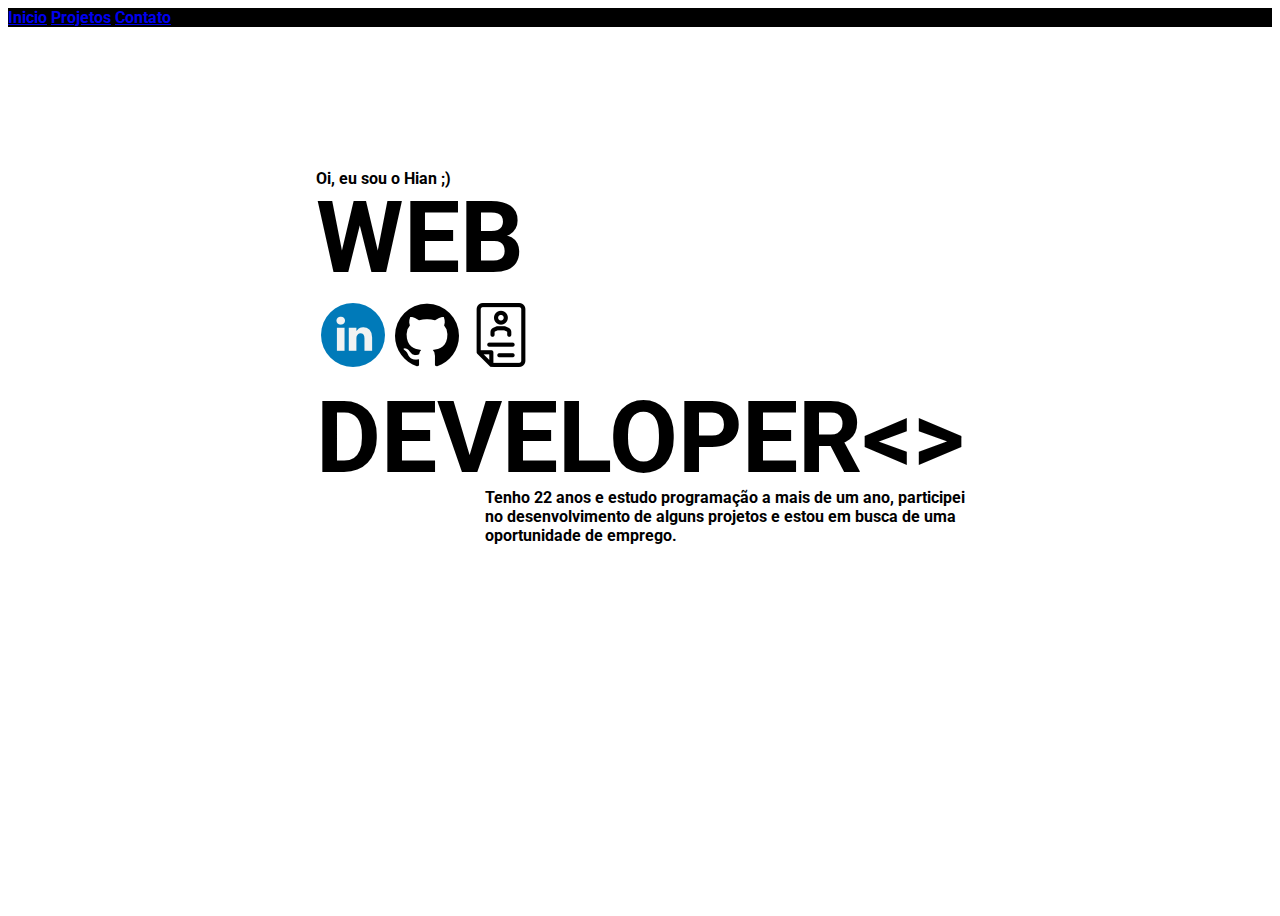
<file: index.html>
<!DOCTYPE html>
<html lang="pt-br">
<head>
    <meta charset="UTF-8">
    <meta name="viewport" content="width=device-width, initial-scale=1.0">
    <link rel="stylesheet" href="assets/css/style.css">
    <link rel="stylesheet" href="assets/css/animacao.css">
    <link href="https://cdn.jsdelivr.net/npm/bootstrap@5.2.3/dist/css/bootstrap.min.css" rel="stylesheet" integrity="sha384-rbsA2VBKQhggwzxH7pPCaAqO46MgnOM80zW1RWuH61DGLwZJEdK2Kadq2F9CUG65" crossorigin="anonymous">
    <link rel="preconnect" href="https://fonts.googleapis.com">
    <link rel="preconnect" href="https://fonts.gstatic.com" crossorigin>
    <link href="https://fonts.googleapis.com/css2?family=Roboto:ital,wght@0,100;0,300;0,400;0,500;0,700;0,900;1,100;1,300;1,400;1,500;1,700;1,900&display=swap" rel="stylesheet">
    <title>Meu Portifólio</title>
</head>
<body>

    <div class="hero">
        <div>
            <div>
                <nav class="nav justify-content-center">
                    <a class="nav-link" href="#">Inicio</a>
                    <a class="nav-link" href="projetos.html">Projetos</a>
                    <a class="nav-link" href="contato.html">Contato</a>
                </nav>
            </div>
        
            <div class="ini">
                <p><span class="apre">Oi, eu sou o Hian ;)</span><br>
                <span class="cargo">
                    WEB
                    <span class="image-container">
                        <a href="https://www.linkedin.com/in/hian-claudio-07aa27182"><img src="assets/img/linkedin.png" alt="icone do linkedin" class="rounded float-end"></a>
                        <a href="https://github.com/W3SK3RRX"><img src="assets/img/github.png" alt="icone do github" class="rounded float-end"></a>
                        <a href="assets/curriculo/Currículo Hian Claudio.pdf" download="Currículo Hian Claudio.pdf"><img src="assets/img/curriculo-e-cv.png" alt="icone do curriculo" class="rounded float-end"></a>
                    </span>
                    DEVELOPER<><br>
                </span>
                <span class="texto-container">
                    <span class="texto">
                        Tenho 22 anos e estudo programação a mais de um ano, participei<br> 
                        no desenvolvimento de alguns projetos e estou em busca de uma<br>
                        oportunidade de emprego.</span>
                </span>
                </p>
            </div>
        </div>
        <div class="cube"></div>
        <div class="cube"></div>
        <div class="cube"></div>
        <div class="cube"></div>
        <div class="cube"></div>
        <div class="cube"></div>
    </div>
    <script src="https://cdn.jsdelivr.net/npm/bootstrap@5.2.3/dist/js/bootstrap.bundle.min.js" integrity="sha384-kenU1KFdBIe4zVF0s0G1M5b4hcpxyD9F7jL+jjXkk+Q2h455rYXK/7HAuoJl+0I4" crossorigin="anonymous"></script>
</body>
</html>
</file>
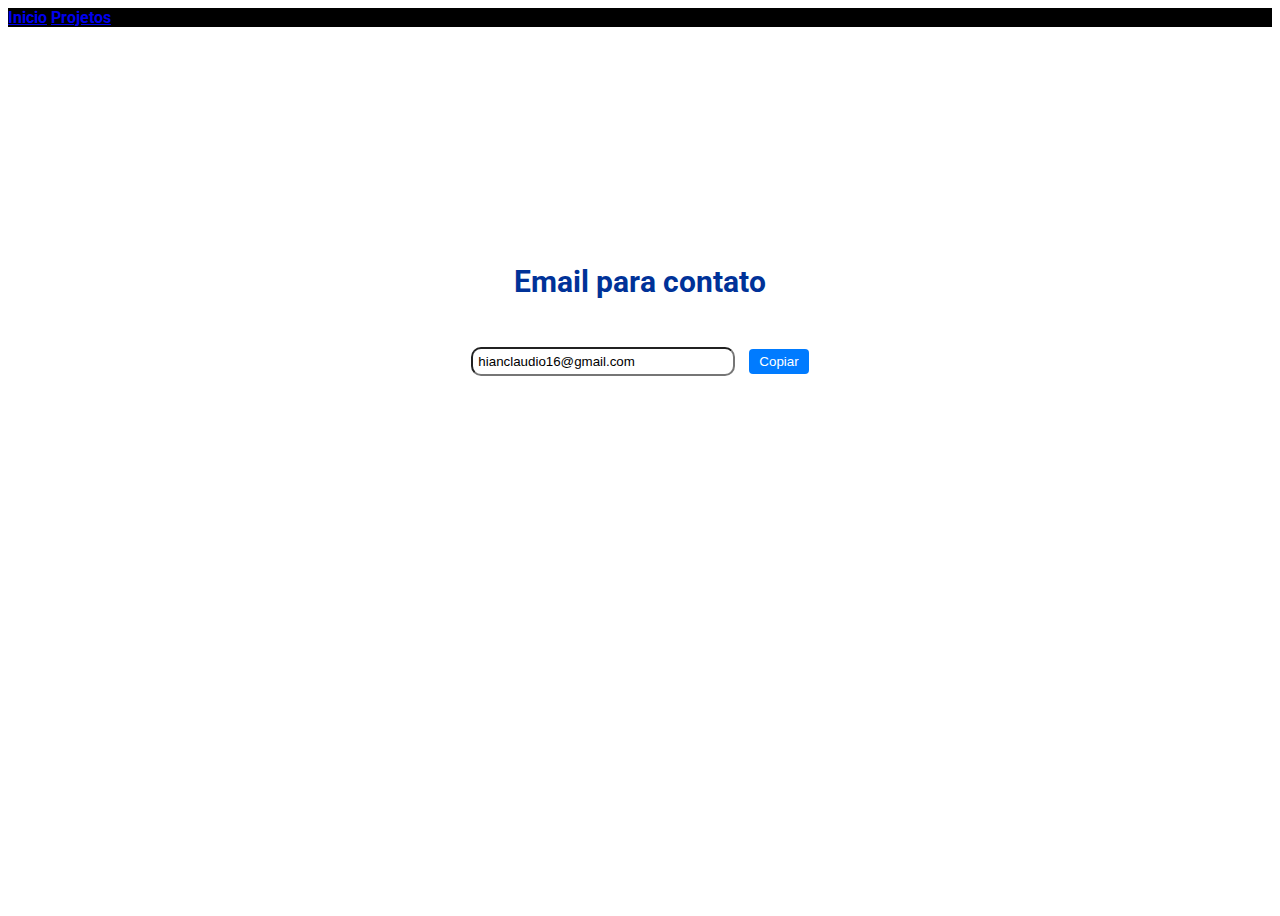
<file: contato.html>
<!DOCTYPE html>
<html lang="pt-br">
<head>
    <meta charset="UTF-8">
    <meta name="viewport" content="width=device-width, initial-scale=1.0">
    <link rel="stylesheet" href="assets/css/style.css">
    <link rel="stylesheet" href="assets/css/animacao.css">
    <link href="https://cdn.jsdelivr.net/npm/bootstrap@5.2.3/dist/css/bootstrap.min.css" rel="stylesheet" integrity="sha384-rbsA2VBKQhggwzxH7pPCaAqO46MgnOM80zW1RWuH61DGLwZJEdK2Kadq2F9CUG65" crossorigin="anonymous">
    <link rel="preconnect" href="https://fonts.googleapis.com">
    <link rel="preconnect" href="https://fonts.gstatic.com" crossorigin>
    <link href="https://fonts.googleapis.com/css2?family=Roboto:ital,wght@0,100;0,300;0,400;0,500;0,700;0,900;1,100;1,300;1,400;1,500;1,700;1,900&display=swap" rel="stylesheet">
    <title>Contato</title>
</head>
<body>

    <div class="hero">
        <div>
            <nav class="nav justify-content-center">
                <a class="nav-link" href="index.html">Inicio</a>
                <a class="nav-link" href="projetos.html">Projetos</a>
            </nav>
        </div> 
        <div class="">
            <div class="contato">
                <h5>Email para contato</h5>
                <div class="">
                    <input class="copy-input" type="text" value="hianclaudio16@gmail.com">
                    <button class="copy-button">Copiar</button>
                </div>
            </div>
        </div>
        <div class="cube"></div>
        <div class="cube"></div>
        <div class="cube"></div>
        <div class="cube"></div>
        <div class="cube"></div>
        <div class="cube"></div>
    </div>


    <script src="https://cdn.jsdelivr.net/npm/bootstrap@5.2.3/dist/js/bootstrap.bundle.min.js" integrity="sha384-kenU1KFdBIe4zVF0s0G1M5b4hcpxyD9F7jL+jjXkk+Q2h455rYXK/7HAuoJl+0I4" crossorigin="anonymous"></script>
    <script src="assets/js/js.js"></script>
</body>
</html>
</file>
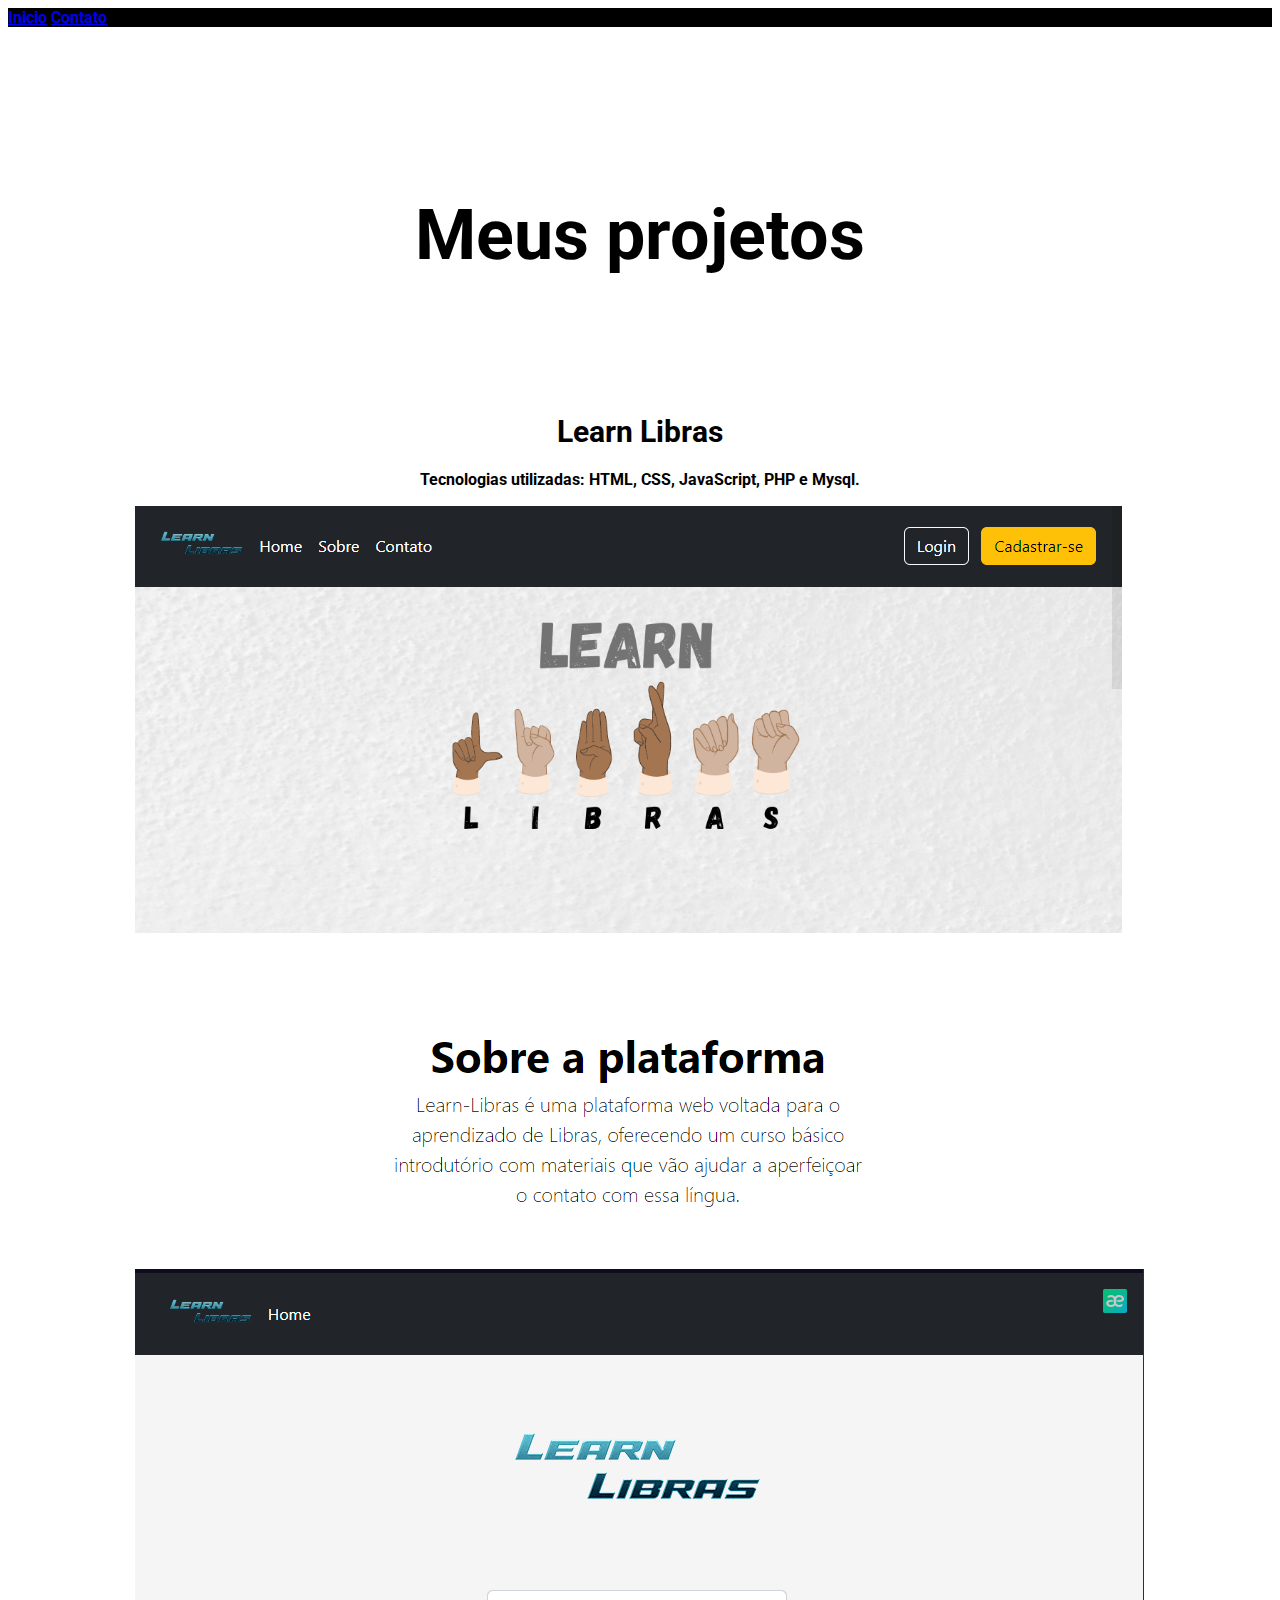
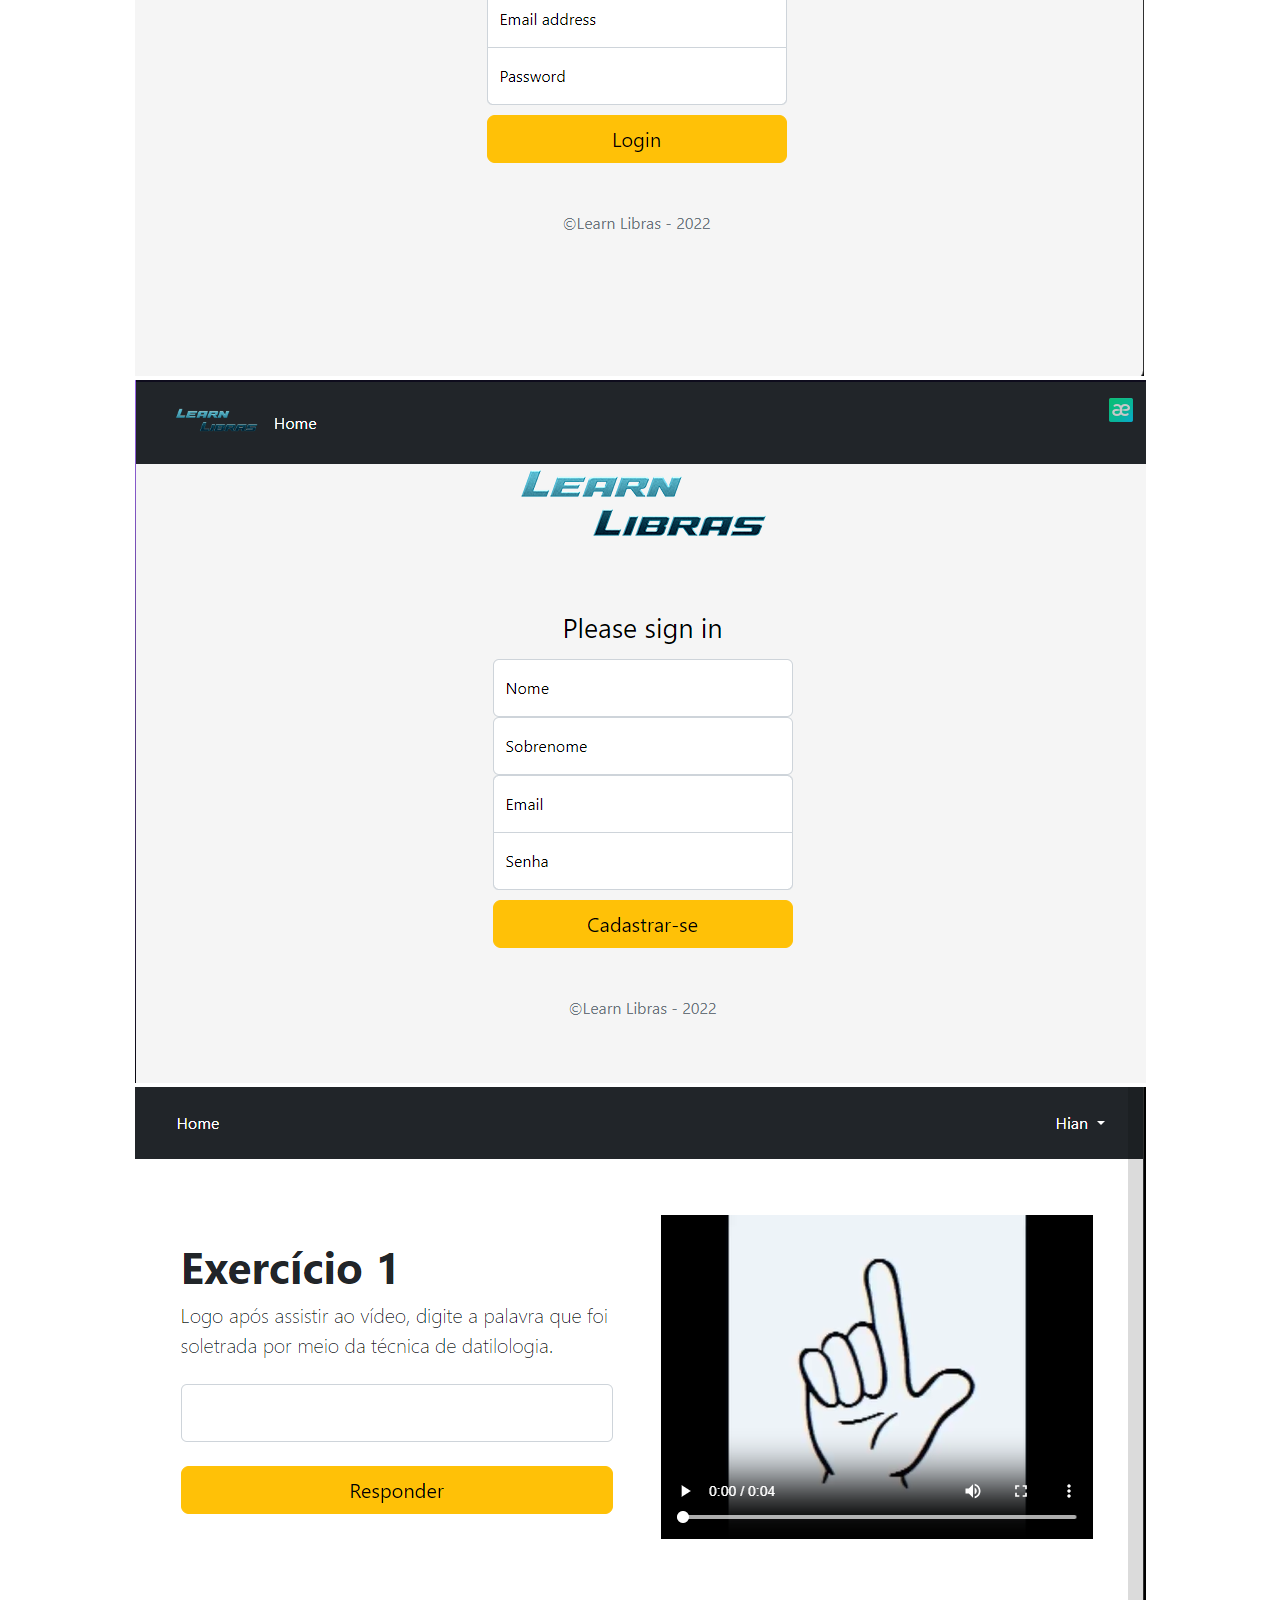
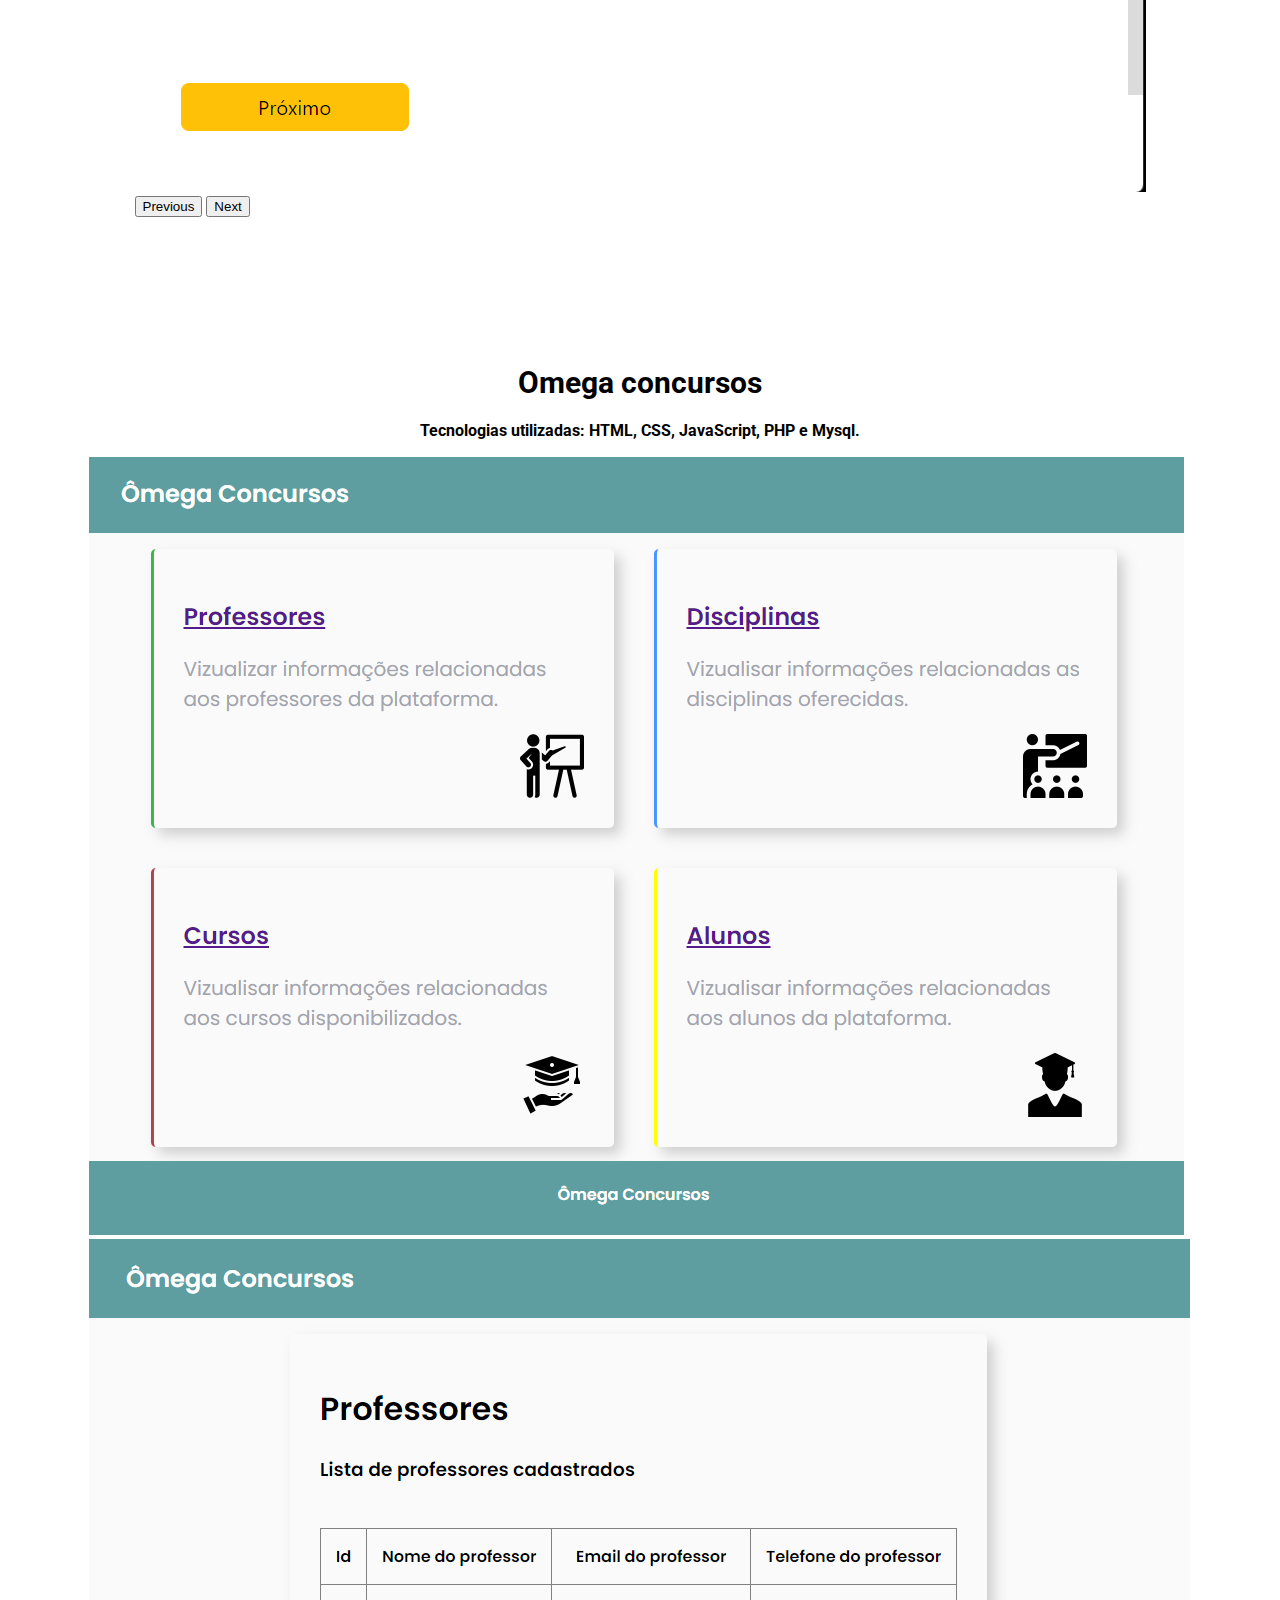
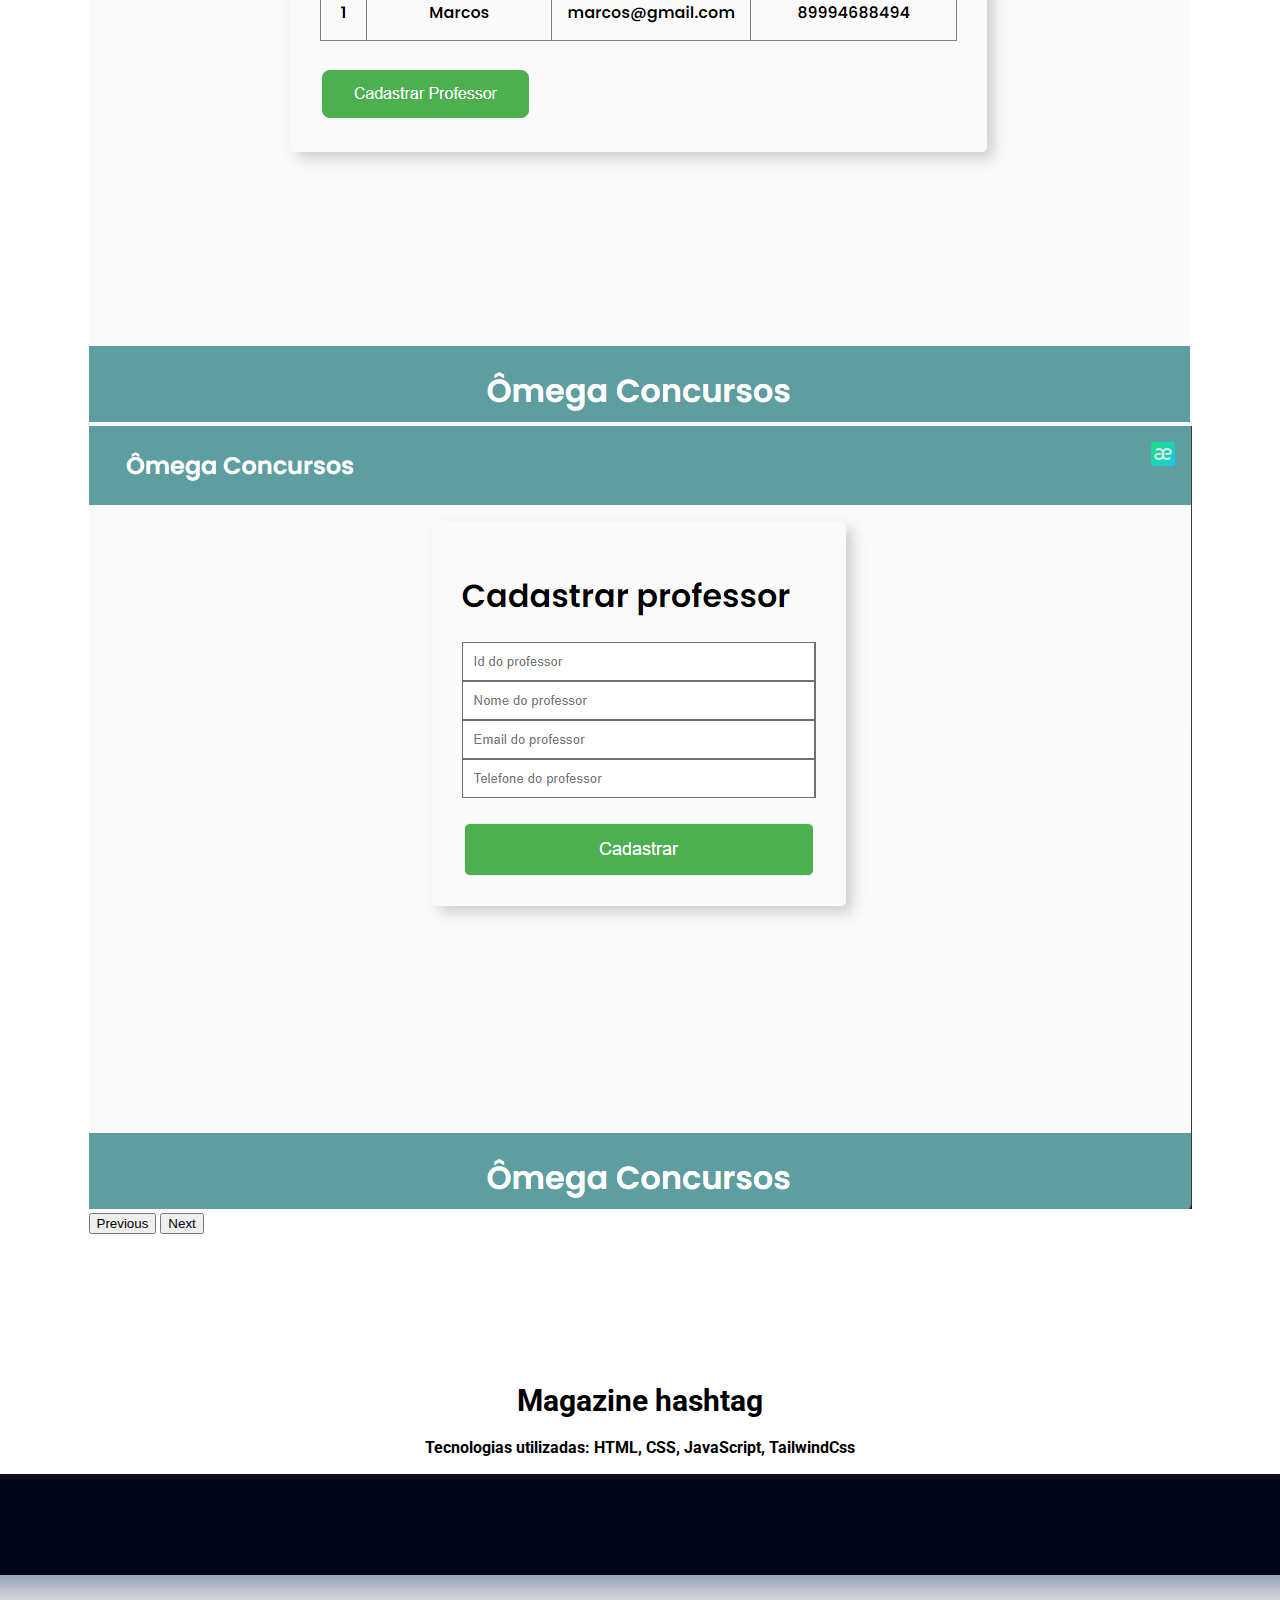
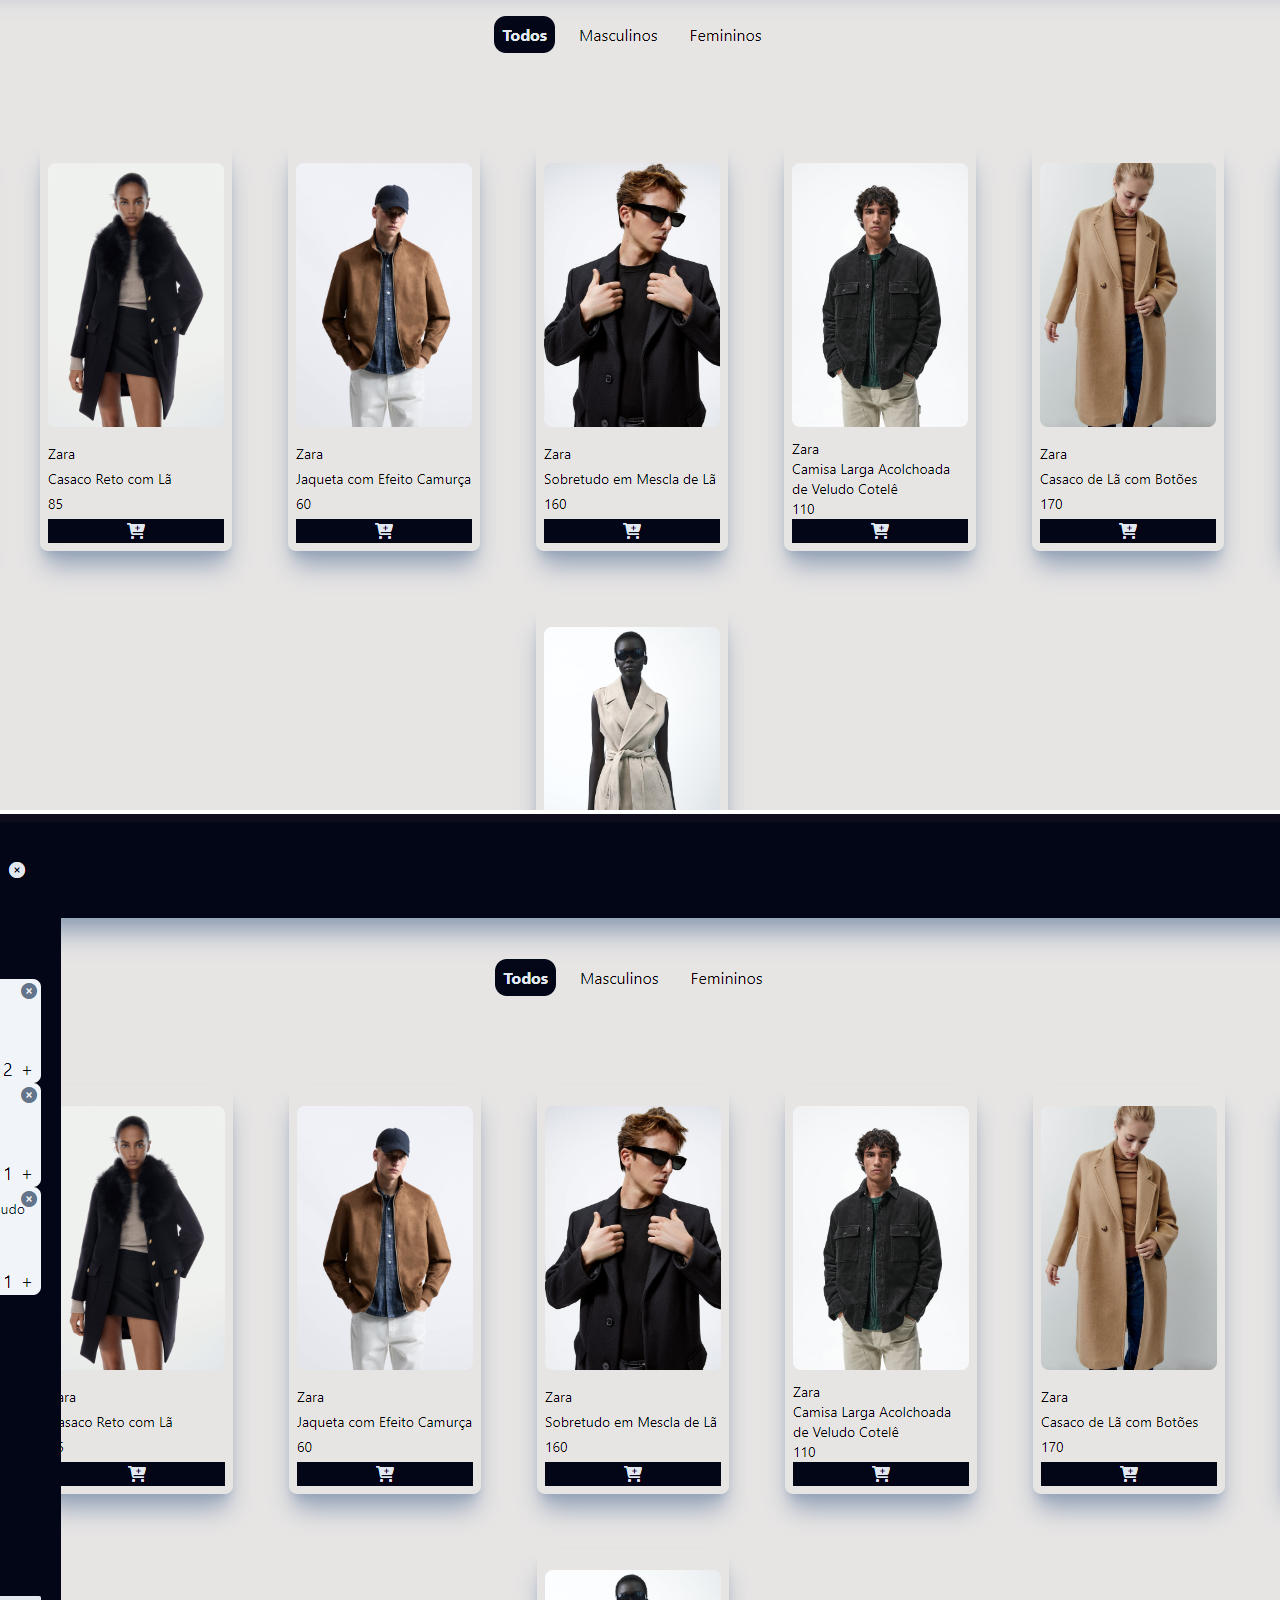
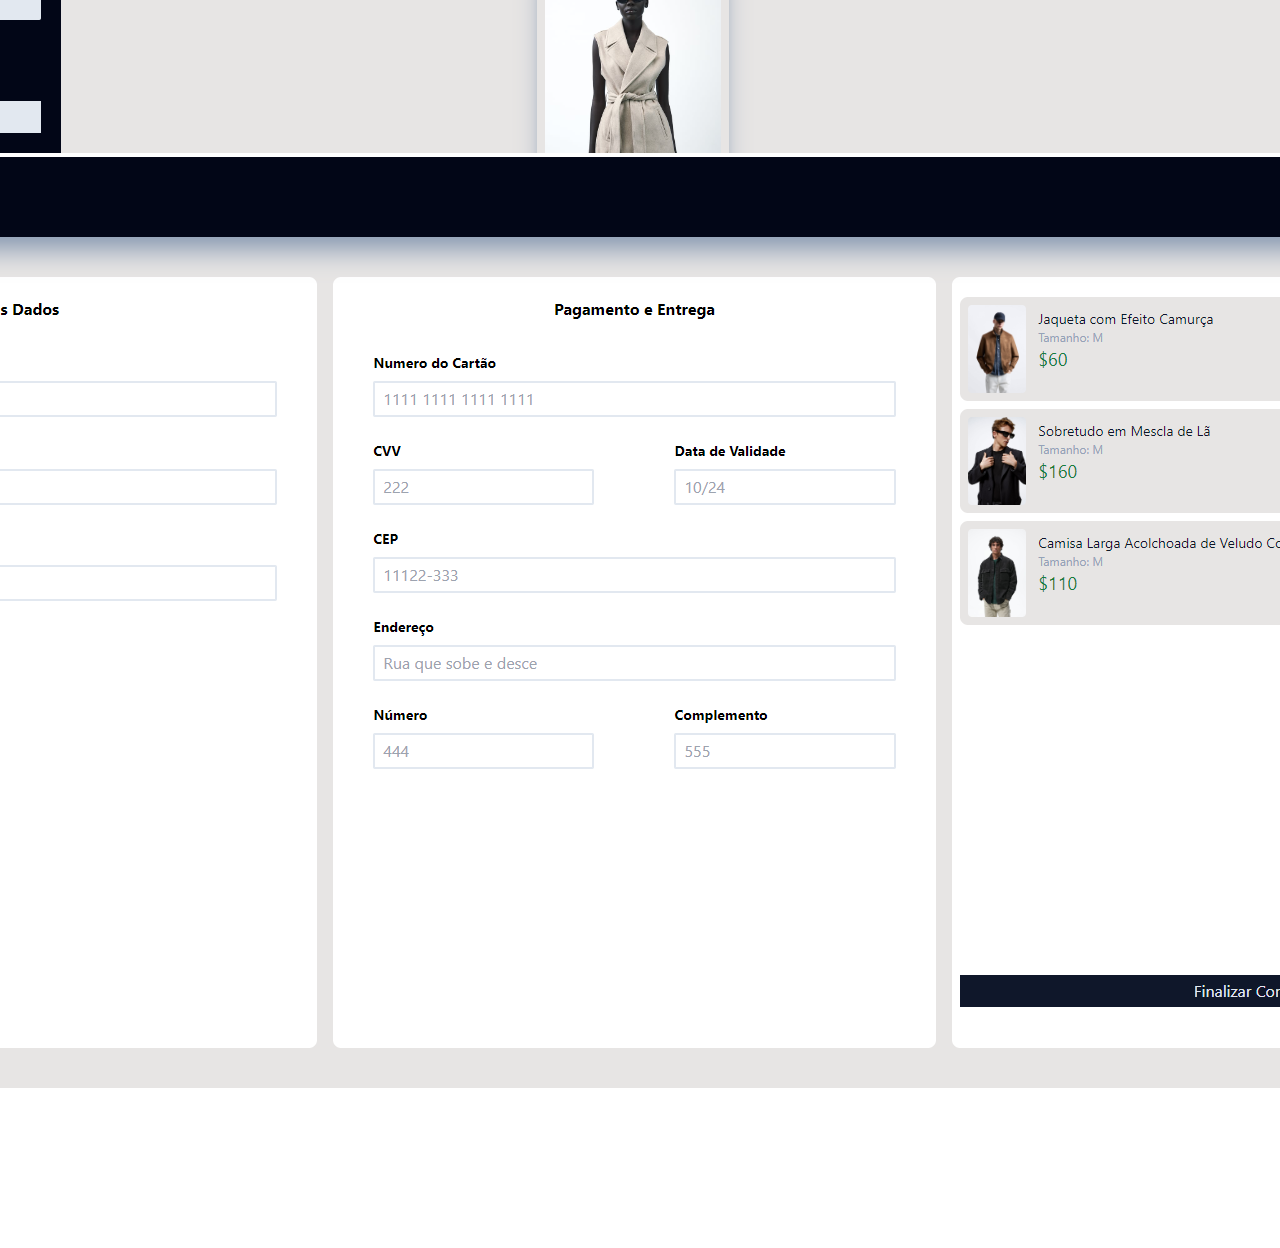
<file: projetos.html>
<!DOCTYPE html>
<html lang="pt-br">
<head>
    <meta charset="UTF-8">
    <meta name="viewport" content="width=device-width, initial-scale=1.0">
    <link rel="stylesheet" href="assets/css/style.css">
    <link rel="stylesheet" href="assets/css/animacao.css">
    <link href="https://cdn.jsdelivr.net/npm/bootstrap@5.2.3/dist/css/bootstrap.min.css" rel="stylesheet" integrity="sha384-rbsA2VBKQhggwzxH7pPCaAqO46MgnOM80zW1RWuH61DGLwZJEdK2Kadq2F9CUG65" crossorigin="anonymous">
    <link rel="preconnect" href="https://fonts.googleapis.com">
    <link rel="preconnect" href="https://fonts.gstatic.com" crossorigin>
    <link href="https://fonts.googleapis.com/css2?family=Roboto:ital,wght@0,100;0,300;0,400;0,500;0,700;0,900;1,100;1,300;1,400;1,500;1,700;1,900&display=swap" rel="stylesheet">
    <title>Projetos</title>
</head>
<body>
  
    <div>
        <nav class="nav justify-content-center">
            <a class="nav-link" href="index.html">Inicio</a>
            <a class="nav-link" href="contato.html">Contato</a>
        </nav>
    </div>

    <div class="ini">
      <h1 class="projetos">Meus projetos</h1><br>
    </div>
    <div>
        <h2 class="tituloProjeto">Learn Libras</h2>
        <p class="descricao">Tecnologias utilizadas: HTML, CSS, JavaScript, PHP e Mysql.</p>
        <div class="container-projetos">
            <div id="carouselExampleAutoplaying" class="carousel slide">
                <div class="carousel-inner">
                  <div class="carousel-item active">
                    <img src="assets/img/ll/ll1.png" class="d-block w-20" alt="...">
                  </div>
                  <div class="carousel-item">
                    <img src="assets/img/ll/ll2.png" class="d-block w-20" alt="...">
                  </div>
                  <div class="carousel-item">
                    <img src="assets/img/ll/ll3.png" class="d-block w-20" alt="...">
                  </div>
                  <div class="carousel-item">
                    <img src="assets/img/ll/ll4.png" class="d-block w-20" alt="...">
                  </div>
                </div>
                <button class="carousel-control-prev" type="button" data-bs-target="#carouselExampleAutoplaying" data-bs-slide="prev">
                  <span class="carousel-control-prev-icon" aria-hidden="true"></span>
                  <span class="visually-hidden">Previous</span>
                </button>
                <button class="carousel-control-next" type="button" data-bs-target="#carouselExampleAutoplaying" data-bs-slide="next">
                  <span class="carousel-control-next-icon" aria-hidden="true"></span>
                  <span class="visually-hidden">Next</span>
                </button>
              </div>
        </div>
    </div>

    <div>
      <h2 class="tituloProjeto">Omega concursos</h2>
      <p class="descricao">Tecnologias utilizadas: HTML, CSS, JavaScript, PHP e Mysql.</p>
      <div class="container-projetos">
          <div id="carouselExampleAutoplaying2" class="carousel slide">
              <div class="carousel-inner">
                <div class="carousel-item active">
                  <img src="assets/img/oc/oc1.png" class="d-block w-20" alt="...">
                </div>
                <div class="carousel-item">
                  <img src="assets/img/oc/oc2.png" class="d-block w-20" alt="...">
                </div>
                <div class="carousel-item">
                  <img src="assets/img/oc/oc3.png" class="d-block w-20" alt="...">
                </div>
              </div>
              <button class="carousel-control-prev" type="button" data-bs-target="#carouselExampleAutoplaying2" data-bs-slide="prev">
                <span class="carousel-control-prev-icon" aria-hidden="true"></span>
                <span class="visually-hidden">Previous</span>
              </button>
              <button class="carousel-control-next" type="button" data-bs-target="#carouselExampleAutoplaying2" data-bs-slide="next">
                <span class="carousel-control-next-icon" aria-hidden="true"></span>
                <span class="visually-hidden">Next</span>
              </button>
            </div>
      </div>

      <div>
        <h2 class="tituloProjeto">Magazine hashtag</h2>
        <p class="descricao">Tecnologias utilizadas: HTML, CSS, JavaScript, TailwindCss</p>
        <div class="container-projetos">
            <div id="carouselExampleAutoplaying3" class="carousel slide">
                <div class="carousel-inner">
                  <div class="carousel-item active">
                    <img src="assets/img/mh/mh1.png" class="d-block w-20" alt="...">
                  </div>
                  <div class="carousel-item">
                    <img src="assets/img/mh/mh2.png" class="d-block w-20" alt="...">
                  </div>
                  <div class="carousel-item">
                    <img src="assets/img/mh/mh3.png" class="d-block w-20" alt="...">
                  </div>
                </div>
                <button class="carousel-control-prev" type="button" data-bs-target="#carouselExampleAutoplaying3" data-bs-slide="prev">
                  <span class="carousel-control-prev-icon" aria-hidden="true"></span>
                  <span class="visually-hidden">Previous</span>
                </button>
                <button class="carousel-control-next" type="button" data-bs-target="#carouselExampleAutoplaying3" data-bs-slide="next">
                  <span class="carousel-control-next-icon" aria-hidden="true"></span>
                  <span class="visually-hidden">Next</span>
                </button>
              </div>
        </div>
  </div>
    
    
    <script src="https://cdn.jsdelivr.net/npm/bootstrap@5.2.3/dist/js/bootstrap.bundle.min.js" integrity="sha384-kenU1KFdBIe4zVF0s0G1M5b4hcpxyD9F7jL+jjXkk+Q2h455rYXK/7HAuoJl+0I4" crossorigin="anonymous"></script>
</body>
</html>
</file>
<file: assets/css/style.css>
nav{
   background-color: #000000;
   font-family: 'Roboto', sans-serif;
   font-weight: bold;
   
}

.ini{
   
   display: flex;
   justify-content: center;
   align-items: center;
   padding-top: 10%;
   margin-bottom: 100px;
}

.apre{
   font-family: 'Roboto', sans-serif;
   font-weight: bold;
}

.image-container {
   height:auto;
   width: 10%;
   display: flex;
   justify-content: space-between;
 }
 
 .image-container img {
   margin: 5px;
 }

.cargo{
   font-size:100px;
   font-weight: bolder;
   line-height: 1;
   font-family: 'Roboto', sans-serif;
}
.texto-container {
   display: flex;
   justify-content: flex-end; /* Alinha o conteúdo à direita */
}
.texto{
   font-family: 'Roboto', sans-serif;
   font-weight: bold;
   justify-content:end;
}

.projetos{
   font-size:70px;
   font-weight: bolder;
   line-height: 1;
   font-family: 'Roboto', sans-serif;
}

.tituloProjeto{
   font-size:30px;
   font-weight: bolder;
   line-height: 1;
   font-family: 'Roboto', sans-serif;
   display: flex;
   justify-content: center;
}

.descricao{
   font-weight: bolder;
   line-height: 1;
   font-family: 'Roboto', sans-serif;
   display: flex;
   justify-content: center;
}

.container-projetos{
   display: flex;
   justify-content: center;
   align-items: center;
   padding: 10%;
   padding-top: 2px;
}

.carousel-control-prev-icon,
.carousel-control-next-icon {
    background-color:black;
    color:#000000;
}

.caroussel-inner img{
   max-width: 40%;
   height: auto;
}

.contato{
   padding-top: 15%;
   display: flex;
   justify-content:center;
   align-items: center;
   flex-direction: column;
   margin-bottom: 100px;
}
.contato h5{
   color: #003298;
   font-size:30px;
   font-weight: bolder;
   line-height: 1;
   font-family: 'Roboto', sans-serif;
}

.contato input{
   justify-content: center;
   width: 250px;
   height: auto;
   border-radius: 10px;
}

.copy-container {
   display: flex;
   align-items: center;
}
.copy-input {
   
   padding: 5px;
   width: 200px;
}
.copy-button {
   margin-left: 10px;
   cursor: pointer;
   padding: 5px 10px;
   background-color: #007bff;
   color: #fff;
   border: none;
   border-radius: 4px;
}


/*.p{
   margin-top: 300px;
   display: flex;
   justify-content: center;
   align-items: center;
   padding-top: 10%;
}
*/
</file>
<file: assets/css/animacao.css>
@import url("https://fonts.googleapis.com/css?family=Montserrat:700");
.hero {
  background-color: #ffffff;
  position: relative;
  height: 100vh;
  overflow: hidden;
  font-family: 'Roboto', sans-serif;
}

.hero__title {
  color: #fff;
  position: absolute;
  top: 50%;
  left: 50%;
  transform: translate(-50%, -50%);
  font-size: 50px;
  z-index: 1;
}

.cube {
  position: absolute;
  top: 80vh;
  left: 45vw;
  width: 10px;
  height: 10px;
  border: solid 1px #003298;
  transform-origin: top left;
  transform: scale(0) rotate(0deg) translate(-50%, -50%);
  -webkit-animation: cube 12s ease-in forwards infinite;
          animation: cube 12s ease-in forwards infinite;
}
.cube:nth-child(2n) {
  border-color: #0051f4;
}
.cube:nth-child(2) {
  -webkit-animation-delay: 2s;
          animation-delay: 2s;
  left: 25vw;
  top: 40vh;
}
.cube:nth-child(3) {
  -webkit-animation-delay: 4s;
          animation-delay: 4s;
  left: 75vw;
  top: 50vh;
}
.cube:nth-child(4) {
  -webkit-animation-delay: 6s;
          animation-delay: 6s;
  left: 90vw;
  top: 10vh;
}
.cube:nth-child(5) {
  -webkit-animation-delay: 8s;
          animation-delay: 8s;
  left: 10vw;
  top: 85vh;
}
.cube:nth-child(6) {
  -webkit-animation-delay: 10s;
          animation-delay: 10s;
  left: 50vw;
  top: 10vh;
}

@-webkit-keyframes cube {
  from {
    transform: scale(0) rotate(0deg) translate(-50%, -50%);
    opacity: 1;
  }
  to {
    transform: scale(20) rotate(960deg) translate(-50%, -50%);
    opacity: 0;
  }
}

@keyframes cube {
  from {
    transform: scale(0) rotate(0deg) translate(-50%, -50%);
    opacity: 1;
  }
  to {
    transform: scale(20) rotate(960deg) translate(-50%, -50%);
    opacity: 0;
  }
}
</file>
